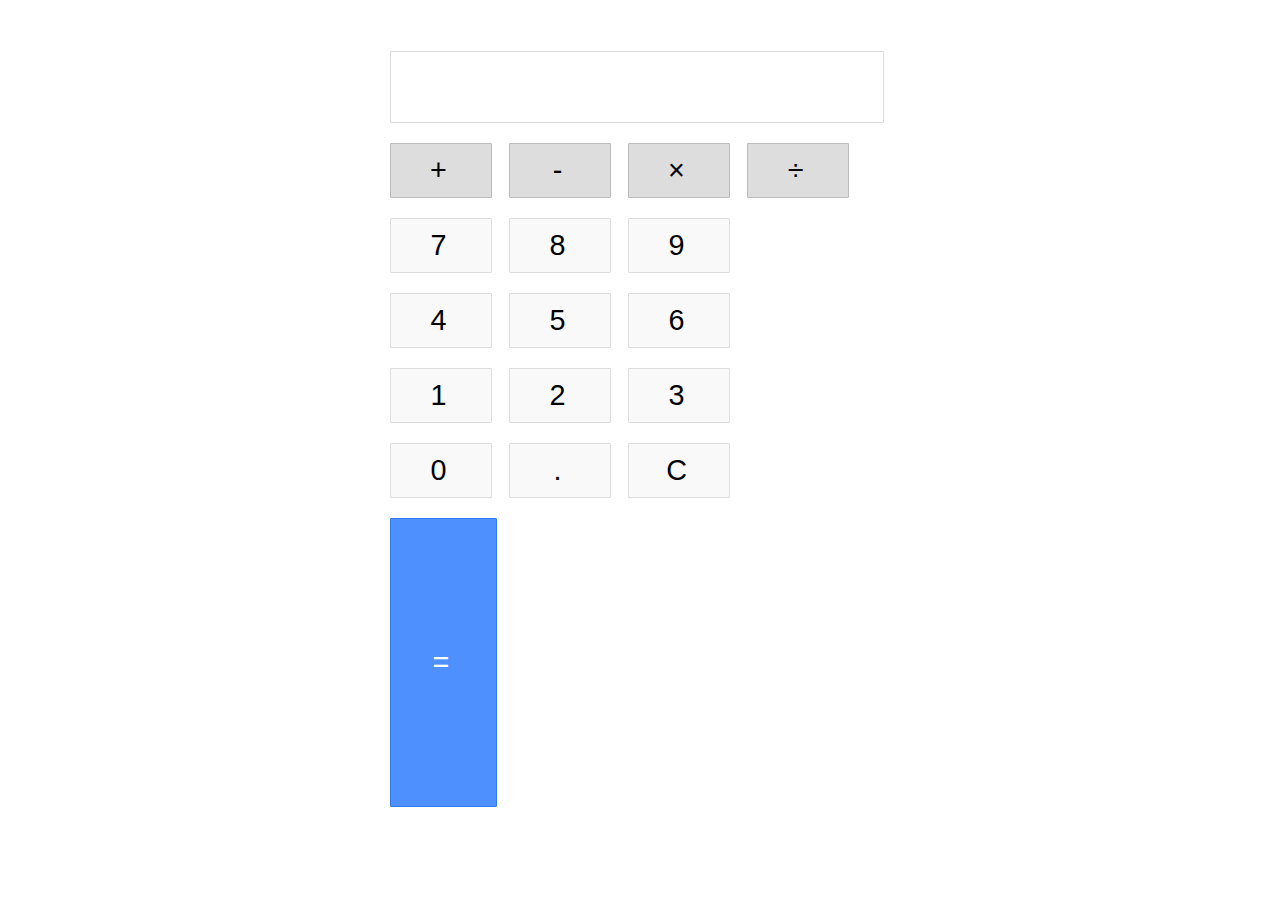
<file: calculator!/main.html>
<!DOCTYPE html>
<html>
<head>
	<meta charset="utf-8">
	<meta name="viewport" content="width=device-width, initial-scale=1">
	<link rel="stylesheet" href="style.css">
	
	<title>Calculate It!</title>
</head>
<body>
	<script href="js.js"></script>
	<div class="calculate">
		<div class="input" id="input"></div>
		<div class="buttons">
			<div class="operators">
				<div>+</div>
				<div>-</div>
				<div>&times;</div>
				<div>&divide;</div>
			</div>
			<div class="leftPannel">
				<div class="numbers">
					<div>7</div>
					<div>8</div>
					<div>9</div>
				</div>
				<div class="numbers">
					<div>4</div>
					<div>5</div>
					<div>6</div>
				</div>
				<div class="numbers">
					<div>1</div>
					<div>2</div>
					<div>3</div>
				</div>
				<div class="numbers">
					<div>0</div>
					<div>.</div>
					<div id = "clear">C</div>
				</div>
			</div>
			<div class="equal" id="result">=</div>
		</div>
	</div>
</body>	
</html>
</file>
<file: calculator!/style.css>
body {
	width: 500px;
	margin:  4% auto;
	font-family: 'Source Sans Pro', sans-serif;
	letter-spacing: 5px;
	font-size: 1.8rem;
	-moz-user-select: none;
	-webkit-user-select: none;
	-ms-user-select: none;
}

.calculator {
	padding: 20px;
	-webkit-box-shadow: 0px 1px 4px 0px rgba(0, 0, 0, 0.2);
	box-shadow: 0px 1px 4px 0px rgba(0, 0, 0, 0.2);
	border-radius: 1px;
}

.input {
	border: 1px solid #ddd;
	border-radius: 1px;
	height:60px;
	padding-right: 15px;
	padding-top: 10px;
	text-align: right;
	margin-right: 6px;
	font-size: 2.5rem;
	overflow-x: auto;
	transition: all .2s ease-in-out;
}

.input:hover {
	border: 1px solid #bbb;
	-webkit-box-shadow: inset 0px 1px 4px 0px rgba(0, 0, 0, 0.2);
	box-shadow: inset 0px 1px 4px 0px rgba(0, 0, 0, 0.2);
}

.buttons {}
.operators {}

.operators div {
	display: inline-block;
	border: 1px solid #bbb;
	border-radius: 1px;
	width: 80px;
	text-align: center;
	padding: 10px;
	margin: 20px 4px 10px 0;
	cursor: pointer;
	background-color: #ddd;
	transition: border-color .2s ease-in-out, background-color .2s box-shadow .2s;
}

.operators div:hover {
	background-color: #ddd;
	-webkit-box-shadow: 0px 1px 4px 0px argb(0, 0, 0, 0.2);
	box-shadow: 0px 1px 4px 0px rgba(0, 0, 0, 0.2);
	border-color: #aaa;
}

.operators div:active {
	font-weight: bold;
}

.leftPanel {
	display: inline-block;
}

.numbers div {
	display: inline-block;
	border: 1px solid #ddd;
	border-radius: 1px;
	width: 80px;
	text-align: center;
	padding: 10px;
	margin: 10px 4px 10px 0;
	cursor: pointer;
	background-color: #f9f9f9;
	transition: border-color .2s ease-in-out, background-color .2s, box-shadow .2s;
}

.numbers div:hover {
	background-color: #f1f1f1;
	-webkit-bow-shadow: 0px 1px 4px 0px rgba(0, 0, 0, 0.2);
	box-shadow:  0px 1px 4px 0px rgba(0, 0, 0, 0.2);
	border-color: #bbb;
}

.numbers div:active {
	font-weight: bold;
}

div.equal {
	display: inline-block;
	border: 1px solid #3079ED;
	border-radius: 1px;
	width: 17%;
	text-align: center;
	padding: 127px 10px;
	margin: 10px 6px 10px 0;
	vertical-align: top;
	cursor: pointer;
	color: #FFF;
	background-color: #4d90fe;
	transition: all .2s ease-in-out;
}

div.equal:hover {
	background-color: #307CF9;
	-webkit-box-shadow: 0px 1px 4px 0px rgba(0, 0, 0, 0.2);
	box-shadow: 0px 1px 4px 0px rgba(0, 0, 0, 0.2);
	border-color: #1857BB;
}

div.equal:active {
	font-weight: bold;
}
</file>
